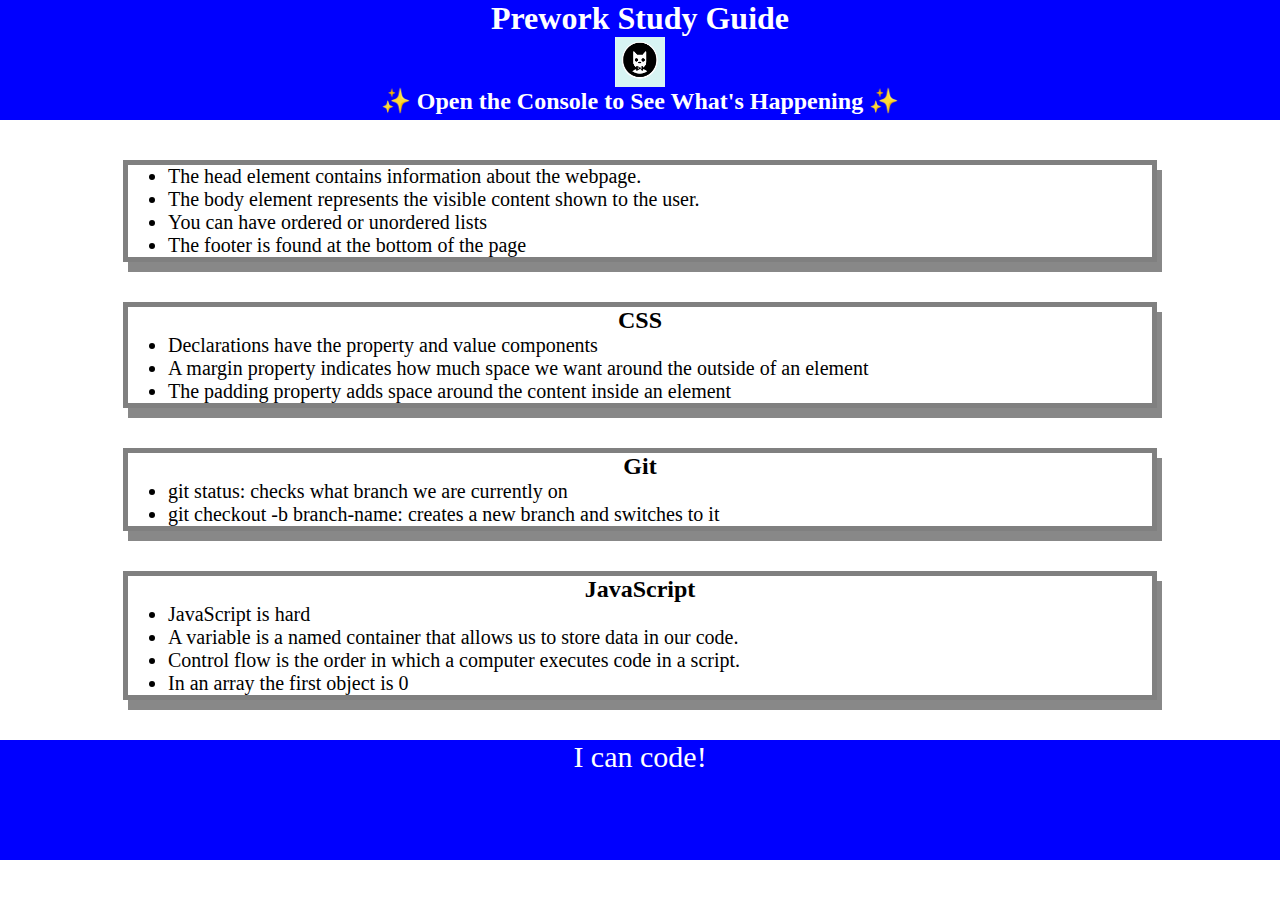
<file: index.html>
<!DOCTYPE html>
<html lang="en">

<head>
  <meta charset="UTF-8" />
  <meta http-equiv="X-UA-Compatible" content="IE=edge" />
  <meta name="viewport" content="width=device-width, initial-scale=1.0" />
  <link rel="stylesheet" href="./assets/style.css">
  <title>Prework Study Guide</title>
</head>

<body>
  <header id="top">
    <h1>Prework Study Guide</h1>
    <img src="./assets/bowtie-cat.png" alt="Profile image of cat wearing a bow tie." />
    <h2>✨ Open the Console to See What's Happening ✨</h2>
  </header>
  <main>
    <section class="card" id="html-section">
      <ul>
        <li>The head element contains information about the webpage.</li>
        <li>The body element represents the visible content shown to the user.</li>
        <li>You can have ordered or unordered lists</li>
        <li> The footer is found at the bottom of the page</li>
      </ul>
    </section>

    <section class="card" id="css-section">
      <h2>CSS</h2>
      <ul>
        <li>Declarations have the property and value components
        </li>
        <li>A margin property indicates how much space we want around the outside of an element</li>
        <li>The padding property adds space around the content inside an element</li>
      </ul>
    </section>

    <section class="card" id="git-section">
      <h2>Git</h2>
      <ul>
        <li>git status: checks what branch we are currently on</li>
        <li>git checkout -b branch-name: creates a new branch and switches to it</li>
      </ul>
    </section>

    <section class="card" id="javascript-section">
      <h2>JavaScript</h2>
      <ul>
        <li>JavaScript is hard</li>
        <li>A variable is a named container that allows us to store data in our code.</li>
        <li>Control flow is the order in which a computer executes code in a script.</li>
        <li>In an array the first object is 0</li>
      </ul>
    </section>
  </main>

  <footer>
    <p>I can code!</p>
  </footer>
  <script src="./assets/script.js"></script>
</body>

</html>
</file>
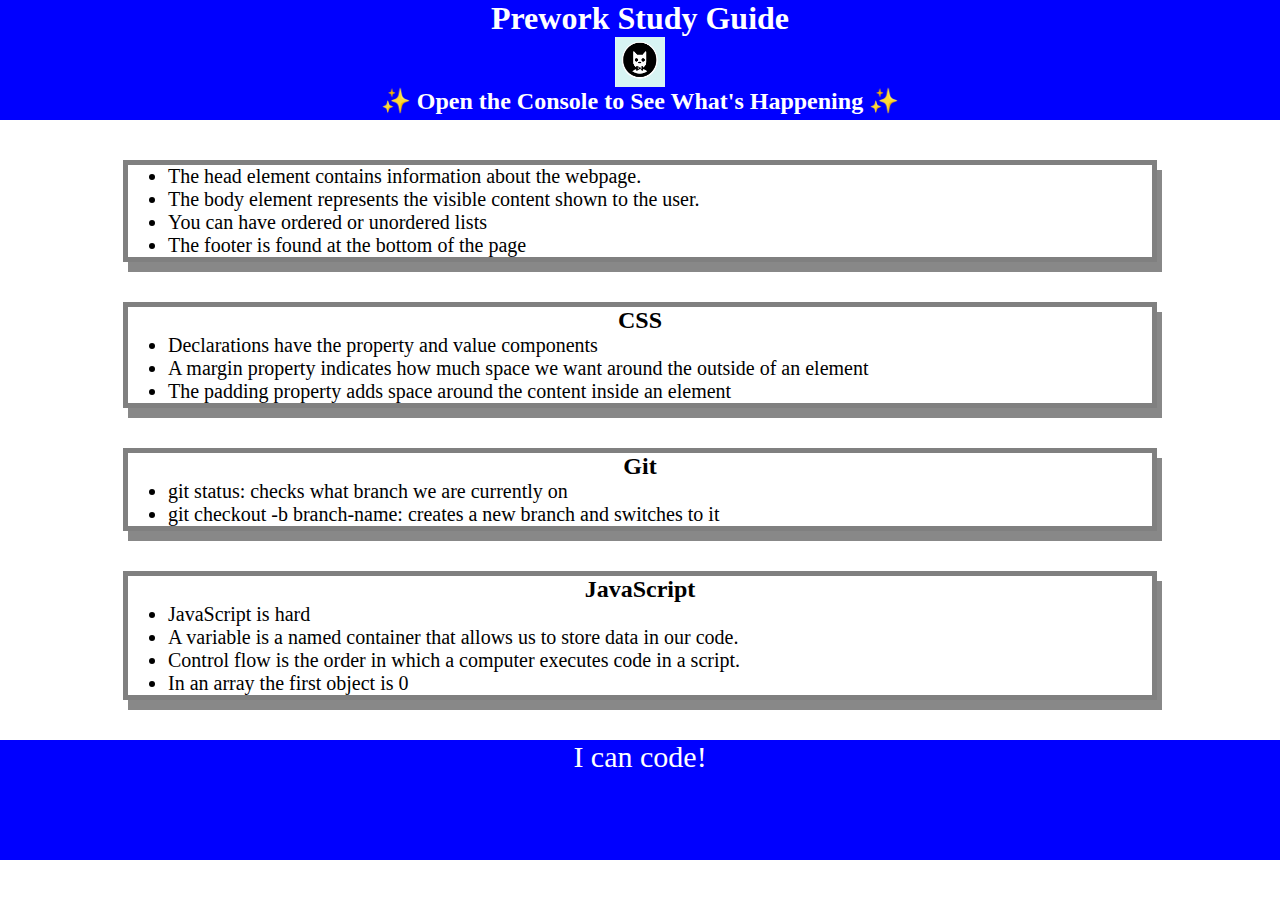
<file: assets/index.html>
<!DOCTYPE html>
<html lang="en">

<head>
  <meta charset="UTF-8" />
  <meta http-equiv="X-UA-Compatible" content="IE=edge" />
  <meta name="viewport" content="width=device-width, initial-scale=1.0" />
  <link rel="stylesheet" href="./style.css">
  <title>Prework Study Guide</title>
</head>

<body>
  <header id="top">
    <h1>Prework Study Guide</h1>
    <img src="bowtie-cat.png" alt="Profile image of cat wearing a bow tie." />
    <h2>✨ Open the Console to See What's Happening ✨</h2>
  </header>
  <main>
    <section class="card" id="html-section">
      <ul>
        <li>The head element contains information about the webpage.</li>
        <li>The body element represents the visible content shown to the user.</li>
        <li>You can have ordered or unordered lists</li>
        <li> The footer is found at the bottom of the page</li>
      </ul>
    </section>

    <section class="card" id="css-section">
      <h2>CSS</h2>
      <ul>
        <li>Declarations have the property and value components
        </li>
        <li>A margin property indicates how much space we want around the outside of an element</li>
        <li>The padding property adds space around the content inside an element</li>
      </ul>
    </section>

    <section class="card" id="git-section">
      <h2>Git</h2>
      <ul>
        <li>git status: checks what branch we are currently on</li>
        <li>git checkout -b branch-name: creates a new branch and switches to it</li>
      </ul>
    </section>

    <section class="card" id="javascript-section">
      <h2>JavaScript</h2>
      <ul>
        <li>JavaScript is hard</li>
        <li>A variable is a named container that allows us to store data in our code.</li>
        <li>Control flow is the order in which a computer executes code in a script.</li>
        <li>In an array the first object is 0</li>
      </ul>
    </section>
  </main>

  <footer>
    <p>I can code!</p>
  </footer>
  <script src="./script.js"></script>
</body>

</html>
</file>
<file: assets/style.css>
* {
    margin: 0;
    padding: 0;
}

header,
footer {
    width: 100%;
    height: 120px;
    background-color: blue;
    color: white;
}

h1,
h2 {
    text-align: center;
}

img {
    display: block;
    height: 50px;
    width: 50px;
    margin-left: auto;
    margin-right: auto;
}

ul {
    padding-left: 40px;
    font-size: 20px;
}

p {
    text-align: center;
    font-size: 30px;
}

.card {
    width: 80%;
    margin: 40px auto;
    border: 5px solid grey;
    box-shadow: 5px 10px #888888;
}
</file>
